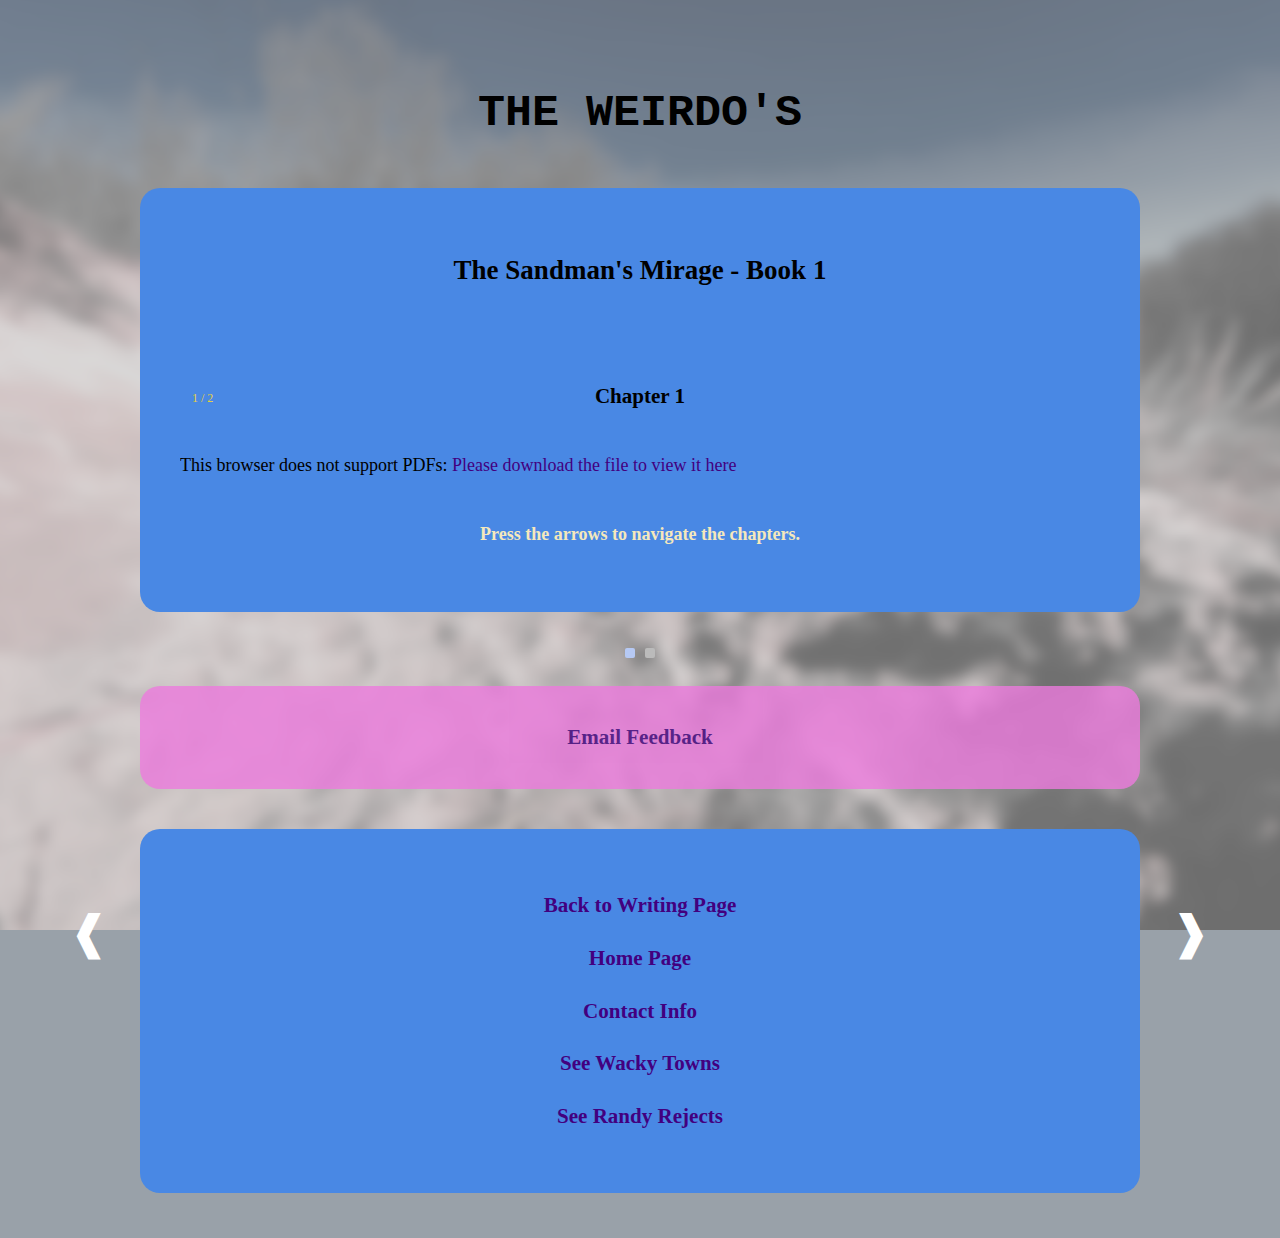
<file: sandmanmirage.html>
<!DOCTYPE html>
<html>
  <head>
    <meta charset="utf-8">
    <title>Jonny Dorais' Book Blog - The Weirdo's</title>
    <link rel="stylesheet" type="text/css" href="sandmansmirage.css">
  </head>
  
  <body>
    <header>
        <h1><b>THE WEIRDO'S</b></h1>
    </header>
    <div class="portfolio-item"> 
      <p float="left">
        <h2><b>The Sandman's Mirage - Book 1</b></h2>
       <br>

          <div class="slideshow-container">
          <div class="mySlides fade">
                    <div class="numbertext">1 / 2</div>
              <h3>Chapter 1</h3>

                <div style="overflow: auto; -webkit-overflow-scrolling: touch; width: 100%;">
                  <object data="The Weirdo's and the Sandman's Mirage - Chapter 1.pdf" width="92%" height="1000px" style="border: "none" allowfullscreen>
                  <p>This browser does not support PDFs: <a href="The Weirdo's and the Sandman's Mirage - Chapter 1.pdf"> Please download the file to view it here</a></p>
                  </object>
                </div>
          
              <h4>Press the arrows to navigate the chapters.</h4>
            </div>
          </div>
      
          <div class="mySlides fade">
            <div class="numbertext">2 / 2</div>
              <h3>Chapter 2</h3>
            
                <div style="overflow: auto; -webkit-overflow-scrolling: touch; width: 100%;">
                  <object data="The Weirdo's and the Sandman's Mirage - Chapter 2.pdf" width="92%" height="1000px" style="border: "none" allowfullscreen>
                  <p>This browser does not support PDFs: <a href="The Weirdo's and the Sandman's Mirage - Chapter 2.pdf"> Please download the file to view it here</a></p>
                  </object>
                </div>
            
              <h4>Press the arrows to navigate the chapters.</h4>
            </div>
          </div>
    
            <a class="prev" onclick="plusSlides(-1)">&#10096;</a>
            <a class="next" onclick="plusSlides(1)">&#10097;</a>
          </div>
        <br>
    
      <div style="text-align:center">
        <span class="dot" onclick="currentSlide(1)"></span>
        <span class="dot" onclick="currentSlide(2)"></span>
      </div>
    <script>
    let slideIndex = 1;
    showSlides(slideIndex);
    
    // Next/previous controls
    function plusSlides(n) {
      showSlides(slideIndex += n);
    }
    
    // Thumbnail image controls
    function currentSlide(n) {
      showSlides(slideIndex = n);
    }
    
    function showSlides(n) {
      let i;
      let slides = document.getElementsByClassName("mySlides");
      let dots = document.getElementsByClassName("dot");
      if (n > slides.length) {slideIndex = 1}
      if (n < 1) {slideIndex = slides.length}
      for (i = 0; i < slides.length; i++) {
        slides[i].style.display = "none";
      }
      for (i = 0; i < dots.length; i++) {
        dots[i].className = dots[i].className.replace(" active", "");
      }
      slides[slideIndex-1].style.display = "block";
      dots[slideIndex-1].className += " active";
    }
    </script>
    
       <a href=mailto:"jonnydorais@gmail.com">
          <div class="email-item"> 
           <h3>Email Feedback</h3>
          </div>
        </a>
    </div>
    <div class="portfolio-item"> 
      <h3><a href="writing.html">Back to Writing Page</a></h3>
      <h3><a href="index.html">Home Page</a></h3>
      <h3><a href="contact.html">Contact Info</a></h3>
      <h3><a href="wackytowns.html">See Wacky Towns</a></h3>
      <h3><a href="https://critterroll.github.io/cards/randyrejects.html">See Randy Rejects</a></h3>
    </div>
  </body>
</html>
</file>
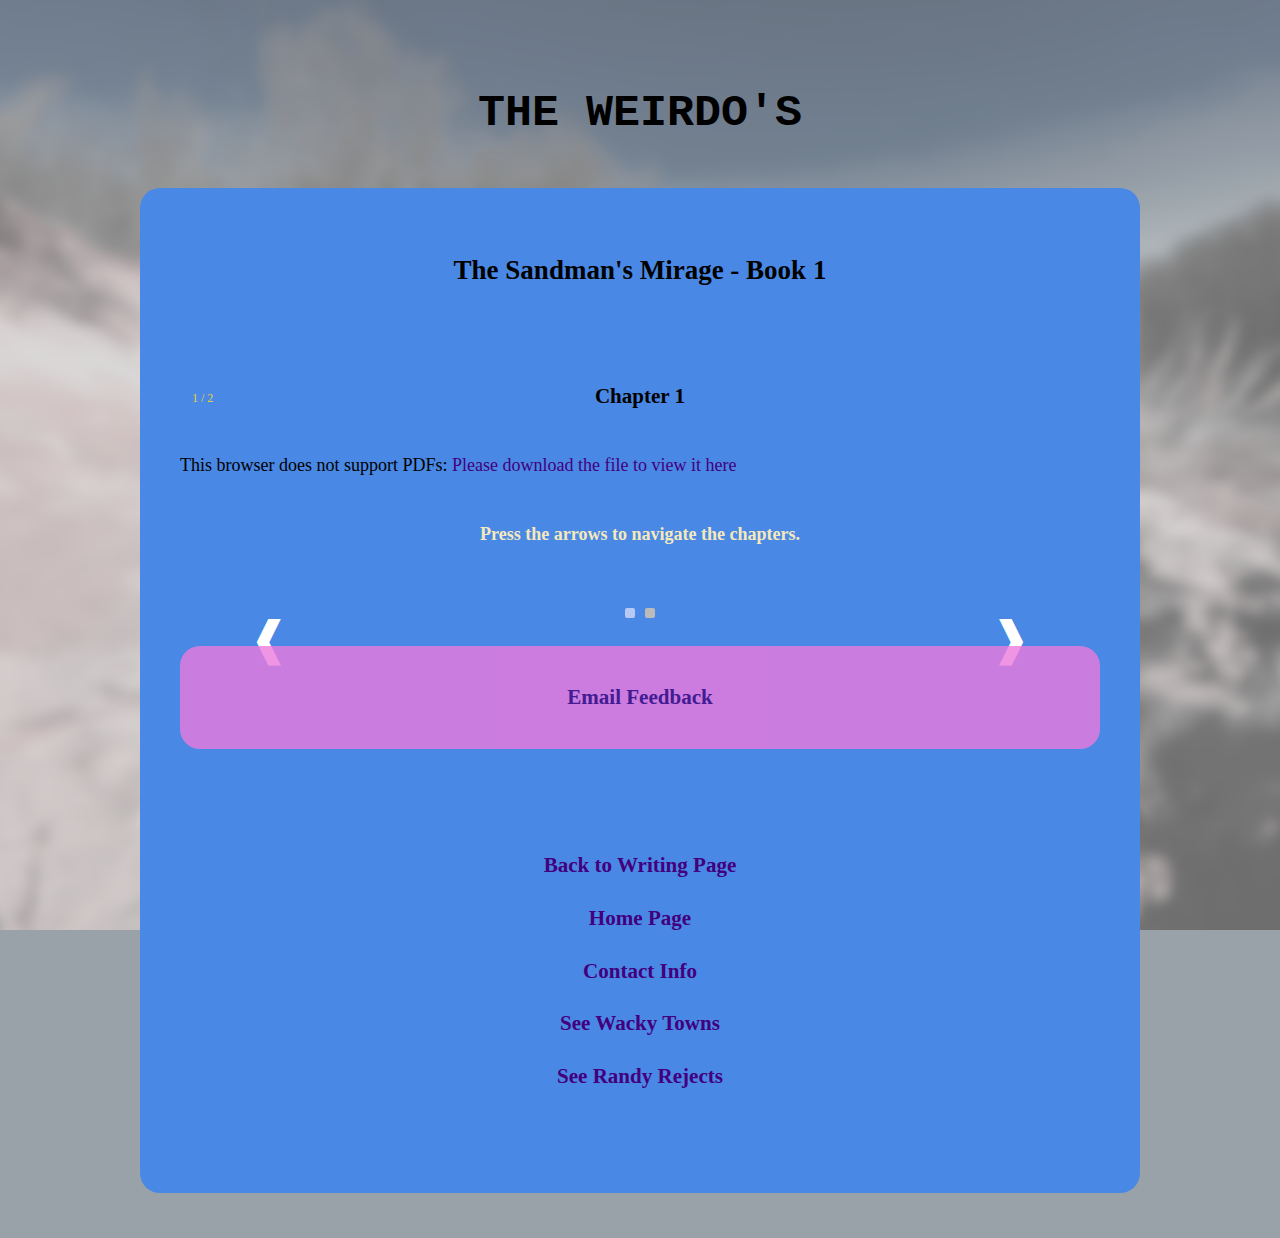
<file: sandmansmirage.html>
<!DOCTYPE html>
<html>
  <head>
    <meta charset="utf-8">
    <title>(Jonny Dorais | Book Blog - The Weirdo's)</title>
    <link rel="stylesheet" type="text/css" href="sandmansmirage.css">
  </head>
  <body>
    <header>
        <h1><b>THE WEIRDO'S</b></h1>
    </header>
    <div class="portfolio-item"> 
      <p float="left">
        <h2><b>The Sandman's Mirage - Book 1</b></h2>
       <br>

          <div class="slideshow-container">
          <div class="mySlides fade">
            <div class="numbertext">1 / 2</div>
              <h3>Chapter 1</h3>
                <div style="overflow: auto; -webkit-overflow-scrolling: touch; width: 100%;">
                  <object data="The Weirdo's and the Sandman's Mirage - Chapter 1.pdf" width="92%" height="1000px" style="border: "none" allowfullscreen>
                  <p>This browser does not support PDFs: <a href="The Weirdo's and the Sandman's Mirage - Chapter 1.pdf"> Please download the file to view it here</a></p>
                  </object>
                </div>
              <h4>Press the arrows to navigate the chapters.</h4>
            </div>
          <div class="mySlides fade">
            <div class="numbertext">2 / 2</div>
              <h3>Chapter 2</h3>
                <div style="overflow: auto; -webkit-overflow-scrolling: touch; width: 100%;">
                  <object data="The Weirdo's and the Sandman's Mirage - Chapter 2.pdf" width="92%" height="1000px" style="border: "none" allowfullscreen>
                  <p>This browser does not support PDFs: <a href="The Weirdo's and the Sandman's Mirage - Chapter 2.pdf"> Please download the file to view it here</a></p>
                  </object>
                </div>
              <h4>Press the arrows to navigate the chapters.</h4>
            </div>
            <a class="prev" onclick="plusSlides(-1)">&#10096;</a>
            <a class="next" onclick="plusSlides(1)">&#10097;</a>
          </div>
        <br>
      <div style="text-align:center">
        <span class="dot" onclick="currentSlide(1)"></span>
        <span class="dot" onclick="currentSlide(2)"></span>
      </div>
  <script>
    let slideIndex = 1;
    showSlides(slideIndex);
    
    // Next/previous controls
    function plusSlides(n) {
      showSlides(slideIndex += n);
    }
    
    // Thumbnail image controls
    function currentSlide(n) {
      showSlides(slideIndex = n);
    }
    
    function showSlides(n) {
      let i;
      let slides = document.getElementsByClassName("mySlides");
      let dots = document.getElementsByClassName("dot");
      if (n > slides.length) {slideIndex = 1}
      if (n < 1) {slideIndex = slides.length}
      for (i = 0; i < slides.length; i++) {
        slides[i].style.display = "none";
      }
      for (i = 0; i < dots.length; i++) {
        dots[i].className = dots[i].className.replace(" active", "");
      }
      slides[slideIndex-1].style.display = "block";
      dots[slideIndex-1].className += " active";
    }
  </script>
    <a href=mailto:"jonnydorais@gmail.com">
      <div class="email-item"> 
       <h3>Email Feedback</h3>
      </div>
    </a>
    <div class="portfolio-item"> 
      <h3><a href="writing.html">Back to Writing Page</a></h3>
      <h3><a href="index.html">Home Page</a></h3>
      <h3><a href="contact.html">Contact Info</a></h3>
      <h3><a href="wackytowns.html">See Wacky Towns</a></h3>
      <h3><a href="https://critterroll.github.io/cards/randyrejects.html">See Randy Rejects</a></h3>
    </div>
  </body>
</html>
</file>
<file: sandmansmirage.css>
body {
  margin: 30px auto;
  max-width: 1000px;
  font-family: "Calibri";
  font-size: 18px;
  line-height: 1.5;
  padding: 15px 10px;
  text-align: center;
  text-color: #010522;
  background-image: url('Desert_blurred.png');
  background-color: #99a1a9;
  background-attachment: fixed;
  background-size: cover;
  background-position: center;
  background-repeat: no-repeat;
  height: 100%
}

h1 {
  font-size: 45px;
  padding: 5px 0px 0px 0px;
  font-family: "Courier New";
}

h2 {
  padding: 0px 0px 20px 0px;
  font-family: "Georgia";
}

h3 {
  font-family: "Calibri";
}

h4 {
color: #F5E8BC;
}

p {
    text-align: left;
}

a {
color: #42007f;
text-decoration: none;
}

a:hover {
  text-shadow: 1px 1px 5px #feffdc;
  font-size: 25px;
}

img {
display: block;
margin: 0px auto;
}

.portfolio-item {
margin-top: 40px;
padding: 40px;
background-color: #4988e4;
border-radius: 20px 20px;
}

.email-item {
margin-top: 20px;
padding: 15px;
background-color: #ec7add;
border-radius: 20px 20px;
opacity: 0.8;
}

div.a {
  text-align: left;
}


/* Slideshow container */
.slideshow-container {
  max-width: 1000px;
  position: relative;
  margin: auto;
}

/* Hide the images by default */
.mySlides {
  display: none;
}

/* Next & previous buttons */
.prev, .next {
  cursor: pointer;
  position: absolute;
  top: 92%;
  width: auto;
  margin-top: 2px;
  padding: 70px;
  color: white;
  font-weight: bold;
  font-size: 45px;
  transition: 0.6s ease;
  border-radius: 0 3px 3px 0;
  user-select: none;
}

/* Position the "next button" to the right */
.next {
  float: right;
  right: 0;
  border-radius: 4px 0 0 4px;
}
  
/* Position the "prev button" to the left */
.prev {
  float: left;
  left: 0;
  border-radius: 4px 0 0 4px;
}

/* On hover, add a black background color with a little bit see-through */
.prev:hover, .next:hover {
  background-color: rgba(2,1,4,1.3);
}

/* Caption text */
.text {
  color: #e6d041;
  font-size: 15px;
  padding: 8px 12px;
  position: absolute;
  bottom: 8px;
  width: 100%;
  text-align: center;
}

/* Number text (1/3 etc) */
.numbertext {
  color: #e6d041;
  font-size: 12px;
  padding: 8px 12px;
  position: absolute;
  top: 0;
}

/* The dots/bullets/indicators */
.dot {
  cursor: pointer;
  height: 10px;
  width: 10px;
  margin: 0 3px;
  background-color: #bbb;
  border-radius: 20%;
  display: inline-block;
  transition: background-color 0.5s ease;
}

.active, .dot:hover {
  background-color: #b6c9f4;
}

/* Fading animation */
.fade {
  animation-name: fade;
  animation-duration: 1.1s;
}

@keyframes fade {
  from {opacity: .2}
  to {opacity: 1}
}
</file>
